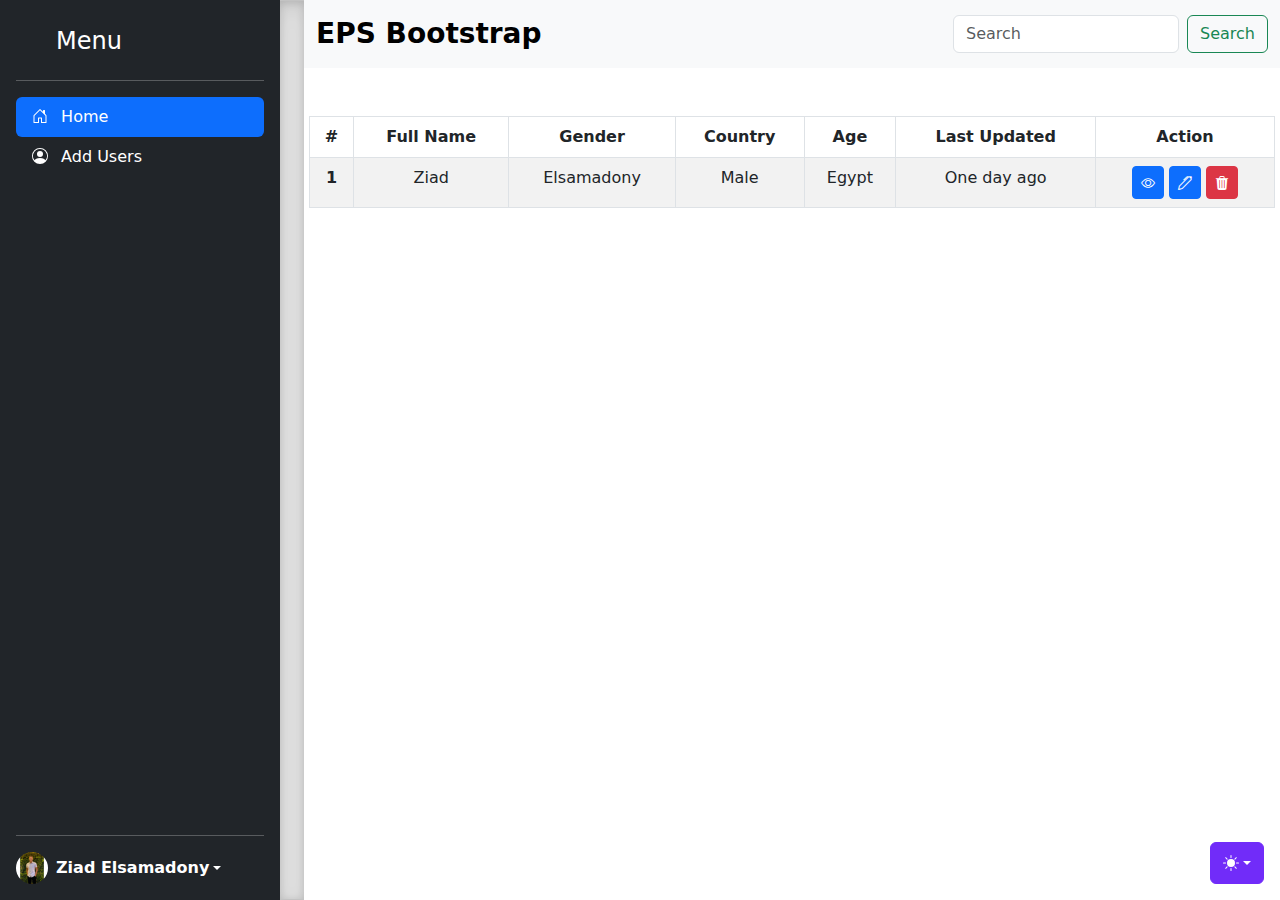
<file: First Bootstrap Project/index.html>
<!doctype html>
<html lang="en" data-bs-theme="auto">

<head>
  <script src="../First Bootstrap Project/JS/color-modes.js"></script>
  <link rel="stylesheet" href="./bootstrap-icons-1.10.5/font/bootstrap-icons.min.css">
  <link rel="stylesheet" href="../First Bootstrap Project/CSS/mystyle.css">
  <meta charset="utf-8">
  <meta name="viewport" content="width=device-width, initial-scale=1">
  <meta name="description" content="">
  <meta name="author" content="Mark Otto, Jacob Thornton, and Bootstrap contributors">
  <meta name="generator" content="Hugo 0.115.4">
  <title>Home Page</title>




  <link href="../First Bootstrap Project/CSS/bootstrap.min.css" rel="stylesheet">

  <style>
    .bd-placeholder-img {
      font-size: 1.125rem;
      text-anchor: middle;
      -webkit-user-select: none;
      -moz-user-select: none;
      user-select: none;
    }

    @media (min-width: 768px) {
      .bd-placeholder-img-lg {
        font-size: 3.5rem;
      }
    }

    .b-example-divider {
      width: 100%;
      height: 3rem;
      background-color: rgba(0, 0, 0, .1);
      border: solid rgba(0, 0, 0, .15);
      border-width: 1px 0;
      box-shadow: inset 0 .5em 1.5em rgba(0, 0, 0, .1), inset 0 .125em .5em rgba(0, 0, 0, .15);
    }

    .b-example-vr {
      flex-shrink: 0;
      width: 1.5rem;
      height: 100vh;
    }

    .bi {
      vertical-align: -.125em;
      fill: currentColor;
    }

    .nav-scroller {
      position: relative;
      z-index: 2;
      height: 2.75rem;
      overflow-y: hidden;
    }

    .nav-scroller .nav {
      display: flex;
      flex-wrap: nowrap;
      padding-bottom: 1rem;
      margin-top: -1px;
      overflow-x: auto;
      text-align: center;
      white-space: nowrap;
      -webkit-overflow-scrolling: touch;
    }

    .btn-bd-primary {
      --bd-violet-bg: #712cf9;
      --bd-violet-rgb: 112.520718, 44.062154, 249.437846;

      --bs-btn-font-weight: 600;
      --bs-btn-color: var(--bs-white);
      --bs-btn-bg: var(--bd-violet-bg);
      --bs-btn-border-color: var(--bd-violet-bg);
      --bs-btn-hover-color: var(--bs-white);
      --bs-btn-hover-bg: #6528e0;
      --bs-btn-hover-border-color: #6528e0;
      --bs-btn-focus-shadow-rgb: var(--bd-violet-rgb);
      --bs-btn-active-color: var(--bs-btn-hover-color);
      --bs-btn-active-bg: #5a23c8;
      --bs-btn-active-border-color: #5a23c8;
    }

    .bd-mode-toggle {
      z-index: 1500;
    }
  </style>


  <!-- Custom styles for this template -->
  <link href="./CSS/sidebars.css" rel="stylesheet">
</head>

<body>
  <svg xmlns="http://www.w3.org/2000/svg" class="d-none">
    <symbol id="check2" viewBox="0 0 16 16">
      <path
        d="M13.854 3.646a.5.5 0 0 1 0 .708l-7 7a.5.5 0 0 1-.708 0l-3.5-3.5a.5.5 0 1 1 .708-.708L6.5 10.293l6.646-6.647a.5.5 0 0 1 .708 0z" />
    </symbol>
    <symbol id="circle-half" viewBox="0 0 16 16">
      <path d="M8 15A7 7 0 1 0 8 1v14zm0 1A8 8 0 1 1 8 0a8 8 0 0 1 0 16z" />
    </symbol>
    <symbol id="moon-stars-fill" viewBox="0 0 16 16">
      <path
        d="M6 .278a.768.768 0 0 1 .08.858 7.208 7.208 0 0 0-.878 3.46c0 4.021 3.278 7.277 7.318 7.277.527 0 1.04-.055 1.533-.16a.787.787 0 0 1 .81.316.733.733 0 0 1-.031.893A8.349 8.349 0 0 1 8.344 16C3.734 16 0 12.286 0 7.71 0 4.266 2.114 1.312 5.124.06A.752.752 0 0 1 6 .278z" />
      <path
        d="M10.794 3.148a.217.217 0 0 1 .412 0l.387 1.162c.173.518.579.924 1.097 1.097l1.162.387a.217.217 0 0 1 0 .412l-1.162.387a1.734 1.734 0 0 0-1.097 1.097l-.387 1.162a.217.217 0 0 1-.412 0l-.387-1.162A1.734 1.734 0 0 0 9.31 6.593l-1.162-.387a.217.217 0 0 1 0-.412l1.162-.387a1.734 1.734 0 0 0 1.097-1.097l.387-1.162zM13.863.099a.145.145 0 0 1 .274 0l.258.774c.115.346.386.617.732.732l.774.258a.145.145 0 0 1 0 .274l-.774.258a1.156 1.156 0 0 0-.732.732l-.258.774a.145.145 0 0 1-.274 0l-.258-.774a1.156 1.156 0 0 0-.732-.732l-.774-.258a.145.145 0 0 1 0-.274l.774-.258c.346-.115.617-.386.732-.732L13.863.1z" />
    </symbol>
    <symbol id="sun-fill" viewBox="0 0 16 16">
      <path
        d="M8 12a4 4 0 1 0 0-8 4 4 0 0 0 0 8zM8 0a.5.5 0 0 1 .5.5v2a.5.5 0 0 1-1 0v-2A.5.5 0 0 1 8 0zm0 13a.5.5 0 0 1 .5.5v2a.5.5 0 0 1-1 0v-2A.5.5 0 0 1 8 13zm8-5a.5.5 0 0 1-.5.5h-2a.5.5 0 0 1 0-1h2a.5.5 0 0 1 .5.5zM3 8a.5.5 0 0 1-.5.5h-2a.5.5 0 0 1 0-1h2A.5.5 0 0 1 3 8zm10.657-5.657a.5.5 0 0 1 0 .707l-1.414 1.415a.5.5 0 1 1-.707-.708l1.414-1.414a.5.5 0 0 1 .707 0zm-9.193 9.193a.5.5 0 0 1 0 .707L3.05 13.657a.5.5 0 0 1-.707-.707l1.414-1.414a.5.5 0 0 1 .707 0zm9.193 2.121a.5.5 0 0 1-.707 0l-1.414-1.414a.5.5 0 0 1 .707-.707l1.414 1.414a.5.5 0 0 1 0 .707zM4.464 4.465a.5.5 0 0 1-.707 0L2.343 3.05a.5.5 0 1 1 .707-.707l1.414 1.414a.5.5 0 0 1 0 .708z" />
    </symbol>
  </svg>

  <div class="dropdown position-fixed bottom-0 end-0 mb-3 me-3 bd-mode-toggle">
    <button class="btn btn-bd-primary py-2 dropdown-toggle d-flex align-items-center" id="bd-theme" type="button"
      aria-expanded="false" data-bs-toggle="dropdown" aria-label="Toggle theme (auto)">
      <svg class="bi my-1 theme-icon-active" width="1em" height="1em">
        <use href="#circle-half"></use>
      </svg>
      <span class="visually-hidden" id="bd-theme-text">Toggle theme</span>
    </button>
    <ul class="dropdown-menu dropdown-menu-end shadow" aria-labelledby="bd-theme-text">
      <li>
        <button type="button" class="dropdown-item d-flex align-items-center" data-bs-theme-value="light"
          aria-pressed="false">
          <svg class="bi me-2 opacity-50 theme-icon" width="1em" height="1em">
            <use href="#sun-fill"></use>
          </svg>
          Light
          <svg class="bi ms-auto d-none" width="1em" height="1em">
            <use href="#check2"></use>
          </svg>
        </button>
      </li>
      <li>
        <button type="button" class="dropdown-item d-flex align-items-center" data-bs-theme-value="dark"
          aria-pressed="false">
          <svg class="bi me-2 opacity-50 theme-icon" width="1em" height="1em">
            <use href="#moon-stars-fill"></use>
          </svg>
          Dark
          <svg class="bi ms-auto d-none" width="1em" height="1em">
            <use href="#check2"></use>
          </svg>
        </button>
      </li>
      <li>
        <button type="button" class="dropdown-item d-flex align-items-center active" data-bs-theme-value="auto"
          aria-pressed="true">
          <svg class="bi me-2 opacity-50 theme-icon" width="1em" height="1em">
            <use href="#circle-half"></use>
          </svg>
          Auto
          <svg class="bi ms-auto d-none" width="1em" height="1em">
            <use href="#check2"></use>
          </svg>
        </button>
      </li>
    </ul>
  </div>


  <svg xmlns="http://www.w3.org/2000/svg" class="d-none">

    <symbol id="home" viewBox="0 0 16 16">
      <path
        d="M8.354 1.146a.5.5 0 0 0-.708 0l-6 6A.5.5 0 0 0 1.5 7.5v7a.5.5 0 0 0 .5.5h4.5a.5.5 0 0 0 .5-.5v-4h2v4a.5.5 0 0 0 .5.5H14a.5.5 0 0 0 .5-.5v-7a.5.5 0 0 0-.146-.354L13 5.793V2.5a.5.5 0 0 0-.5-.5h-1a.5.5 0 0 0-.5.5v1.293L8.354 1.146zM2.5 14V7.707l5.5-5.5 5.5 5.5V14H10v-4a.5.5 0 0 0-.5-.5h-3a.5.5 0 0 0-.5.5v4H2.5z" />
    </symbol>

    <symbol id="people-circle" viewBox="0 0 16 16">
      <path d="M11 6a3 3 0 1 1-6 0 3 3 0 0 1 6 0z" />
      <path fill-rule="evenodd"
        d="M0 8a8 8 0 1 1 16 0A8 8 0 0 1 0 8zm8-7a7 7 0 0 0-5.468 11.37C3.242 11.226 4.805 10 8 10s4.757 1.225 5.468 2.37A7 7 0 0 0 8 1z" />
    </symbol>

  </svg>

  <main class="d-flex flex-nowrap">

    <div id="sidebarid" class="d-flex flex-column flex-shrink-0 p-3 text-bg-dark sidebar">
      <div href="" class="d-flex align-items-center mb-3 mb-md-0 me-md-auto text-white text-decoration-none">
        <button style="border:none;"class="btn px-0"onclick="togglesidebar()"><i style="font-size: 1.5rem;" class="bi bi-lightning-charge me-3"></i></button>
        <use xlink:href="#bootstrap" />
        </svg>
        <div class="d-flex">
          <span class="mt-1 fs-4 sidebar-text">Menu</span>
          <button style="margin-left: 7rem;border:none;" class="btn zzz" onclick="togglesidebar()"><i class="fs-5 bi-x-circle"></i></button>
        </div>
        
        
      </div>
      
      <hr>
      <ul class="nav nav-pills flex-column mb-auto">
        <li class="nav-item">
          <a href="./index.html" class="nav-link active" aria-current="page">
            <svg class="bi pe-none me-2" width="16" height="16">
              <use xlink:href="#home" />
            </svg>
            <span class="sidebar-text">Home</span>
          </a>
        </li>
        <li>
          <a href="./user/add.html" class="nav-link text-white">
            <svg class="bi pe-none me-2" width="16" height="16">
              <use xlink:href="#people-circle" />
            </svg>
            <span class="sidebar-text">Add Users</span>
          </a>
        </li>
      </ul>
      <hr>
      <div class="dropdown">
        <a href="#" class="d-flex align-items-center text-white text-decoration-none dropdown-toggle"
          data-bs-toggle="dropdown" aria-expanded="false">
          <img src="../First Bootstrap Project/Assets/me.jpg" alt="" width="32" height="32" class="rounded-circle me-2">
          <strong class="sidebar-text">Ziad Elsamadony</strong>
        </a>
        <ul class="dropdown-menu dropdown-menu-dark text-small shadow">
          <li><a class="dropdown-item" href="#">New project...</a></li>
          <li><a class="dropdown-item" href="#">Settings</a></li>
          <li><a class="dropdown-item" href="#">Profile</a></li>
          <li>
            <hr class="dropdown-divider">
          </li>
          <li><a class="dropdown-item" href="#">Sign out</a></li>
        </ul>
      </div>
    </div>

    <div class="b-example-divider b-example-vr"></div>
    <section class="w-100">
      <nav class="navbar bg-body-tertiary">
        <div class="container-fluid justify-content-center justify-content-md-between">

          <a class="navbar-brand fw-bold fs-3">
            EPS Bootstrap</a>
          <form class="d-flex" role="search">
            <input class="form-control me-2" type="search" placeholder="Search" aria-label="Search">
            <button class="btn btn-outline-success" type="submit">Search</button>
          </form>
        </div>
      </nav>
      <table style="width:99%;" class=" text-center mt-5 mx-auto table table-striped table-bordered ">
        <thead>
          <tr>
            <th scope="col">#</th>
            <th scope="col">Full Name</th>
            <th scope="col">Gender</th>
            <th scope="col">Country</th>
            <th scope="col">Age</th>
            <th scope="col">Last Updated</th>
            <th scope="col">Action</th>
          </tr>
        </thead>
        <tbody>
          <tr>
            <th scope="row">1</th>
            <td>Ziad</td>
            <td>Elsamadony</td>
            <td>Male</td>
            <td>Egypt</td>
            <td>One day ago</td>
            <td>
              <a data-bs-toggle="tooltip" data-bs-title="View User" class="btn btn-primary btn-sm"
                href="./user/view.html"><i class="bi bi-eye"></i></a>
              <a data-bs-toggle="tooltip" data-bs-title="Edit User" class="btn btn-primary btn-sm"
                href="./user/edit.html"><i class="bi bi-pen"></i></a>
              <button data-bs-title="Delete User" type="button"
              data-bs-toggle="modal" data-bs-target="#exampleModal" class=" btn btn-danger btn-sm"><i class="bi bi-trash3-fill"></i></button>
            </td>
          </tr>
        </tbody>
      </table>
    </section>
    <div class="modal fade" id="exampleModal" tabindex="-1" aria-labelledby="exampleModalLabel" aria-hidden="true">
      <div class="modal-dialog">
          <div class="modal-content">
              <div class="modal-header">
                  <h1 class="modal-title fs-5" id="exampleModalLabel">Delete User</h1>
                  <button type="button" class="btn-close" data-bs-dismiss="modal" aria-label="Close"></button>
              </div>
              <div class="modal-body">
                  Are you sure you want to delete user ?
              </div>
              <div class="modal-footer">
                  <button type="button" class="btn btn-secondary" data-bs-dismiss="modal">Close</button>
                  <button type="button" class="btn btn-danger">Delete</button>
              </div>
          </div>
      </div>
  </div>
  </main>
  <script src="./JS/bootstrap.bundle.min.js"></script>

  <script src="./JS/sidebars.js"></script>
  <script src="./JS/side.js"></script>




</body>

</html>
</file>
<file: First Bootstrap Project/CSS/mystyle.css>
.sidebar
{
    width: 280px;
    transition: 0.3s;
}
.small-sidebar
{
    width: 77px;
}
.small-sidebar .sidebar-text
{
    display: none;
    transition: 0.3s;
}
.small-sidebar .bi-lightning-charge::before
{
    content:"\F46C";
    transform: rotateY(360deg);
    transition: 0.5s;
    margin-left: 0.6rem;
    margin-top: 40px;
}
.small-sidebar .bi-x-circle::before
{
    top: 25px;
    left: 30px;
    position:absolute;   
    transition: 3s;
    content:"\F134";
}
</file>
<file: First Bootstrap Project/CSS/sidebars.css>
body {
  min-height: 100vh;
  min-height: -webkit-fill-available;
}

html {
  height: -webkit-fill-available;
}

main {
  height: 100vh;
  height: -webkit-fill-available;
  max-height: 100vh;
  overflow-x: auto;
  overflow-y: hidden;
}

.dropdown-toggle { outline: 0; }

.btn-toggle {
  padding: .25rem .5rem;
  font-weight: 600;
  color: var(--bs-emphasis-color);
  background-color: transparent;
}
.btn-toggle:hover,
.btn-toggle:focus {
  color: rgba(var(--bs-emphasis-color-rgb), .85);
  background-color: var(--bs-tertiary-bg);
}

.btn-toggle::before {
  width: 1.25em;
  line-height: 0;
  content: url("data:image/svg+xml,%3csvg xmlns='http://www.w3.org/2000/svg' width='16' height='16' viewBox='0 0 16 16'%3e%3cpath fill='none' stroke='rgba%280,0,0,.5%29' stroke-linecap='round' stroke-linejoin='round' stroke-width='2' d='M5 14l6-6-6-6'/%3e%3c/svg%3e");
  transition: transform .35s ease;
  transform-origin: .5em 50%;
}

[data-bs-theme="dark"] .btn-toggle::before {
  content: url("data:image/svg+xml,%3csvg xmlns='http://www.w3.org/2000/svg' width='16' height='16' viewBox='0 0 16 16'%3e%3cpath fill='none' stroke='rgba%28255,255,255,.5%29' stroke-linecap='round' stroke-linejoin='round' stroke-width='2' d='M5 14l6-6-6-6'/%3e%3c/svg%3e");
}

.btn-toggle[aria-expanded="true"] {
  color: rgba(var(--bs-emphasis-color-rgb), .85);
}
.btn-toggle[aria-expanded="true"]::before {
  transform: rotate(90deg);
}

.btn-toggle-nav a {
  padding: .1875rem .5rem;
  margin-top: .125rem;
  margin-left: 1.25rem;
}
.btn-toggle-nav a:hover,
.btn-toggle-nav a:focus {
  background-color: var(--bs-tertiary-bg);
}

.scrollarea {
  overflow-y: auto;
}
</file>
